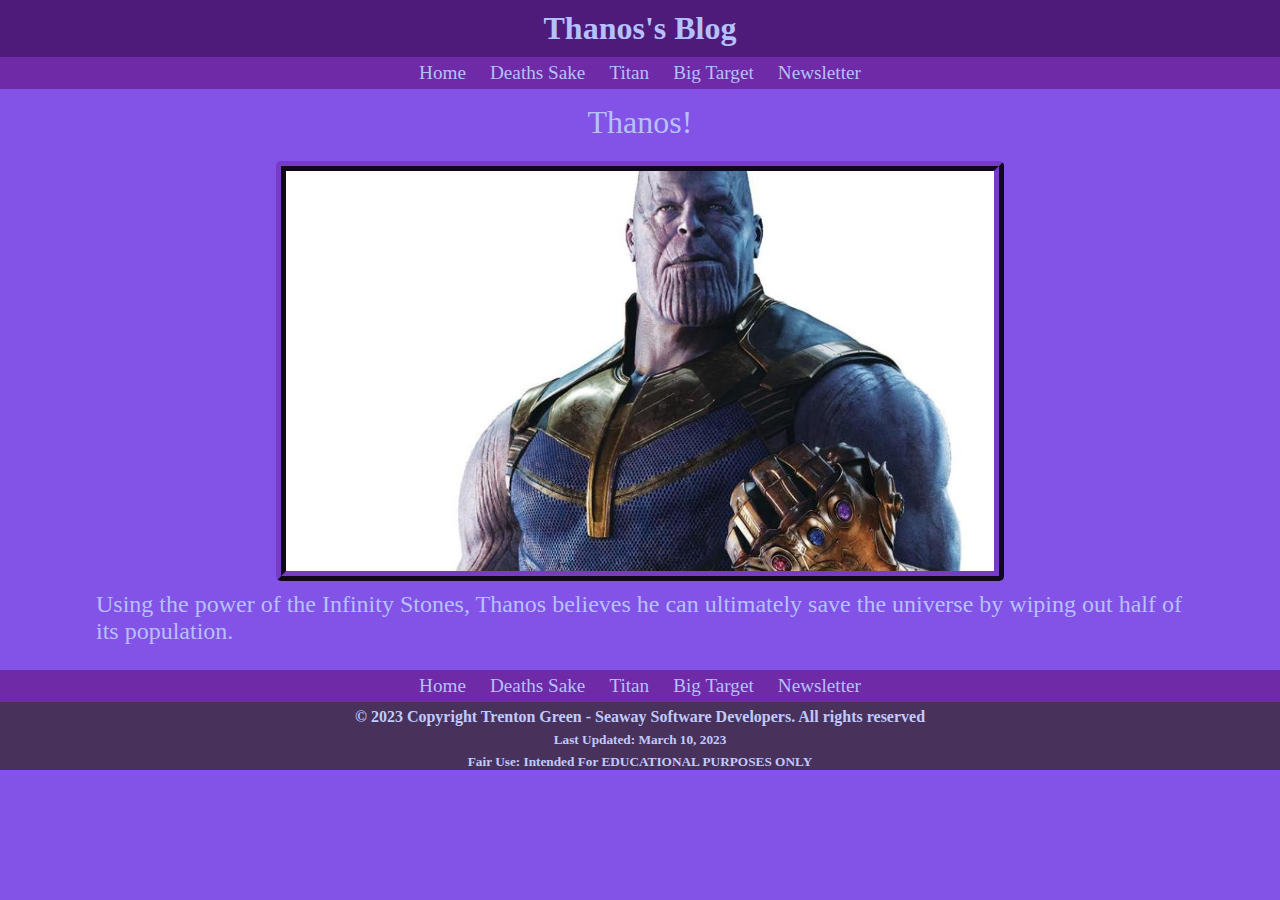
<file: index.html>
<!doctype html>
<html>
<head>
<meta charset="UTF-8">
<title>Untitled Document</title>
<link rel="stylesheet" href="css/styles.css">
</head>
<body>
	<header>
		<h1>Thanos's Blog</h1>
	<nav>
		<ul>
			<li><a href="index.html">Home</a></li>
			<li><a href="deaths_sake.html">Deaths Sake</a></li>
			<li><a href="titan.html">Titan</a></li>
			<li><a href="big_target.html">Big Target</a></li>
			<li><a href="newsletter.html">Newsletter</a></li>
		</ul>
	</nav>
</header>
	<div id="tfloat">
	<p class="title">Thanos!</p>
		<img src="images/thanosHome.jpg" alt="picture of thanos with gauntlet" class="thome">
<p>Using the power of the Infinity Stones, Thanos believes he can ultimately save the universe by wiping out half of its population. </p>
	</div>
	<footer>
		<nav>
		<ul>
			<li><a href="index.html">Home</a></li>
			<li><a href="deaths_sake.html">Deaths Sake</a></li>
			<li><a href="titan.html">Titan</a></li>
			<li><a href="big_target.html">Big Target</a></li>
			<li><a href="newsletter.html">Newsletter</a></li>

		</ul>
	</nav>
		
		<h4>&copy; 2023 Copyright Trenton Green - Seaway Software Developers. All rights reserved</h4>
		<h5>Last Updated: March 10, 2023</h5>
		<h5>Fair Use: Intended For EDUCATIONAL PURPOSES ONLY</h5>
	</footer>
</body>
</html>
</file>
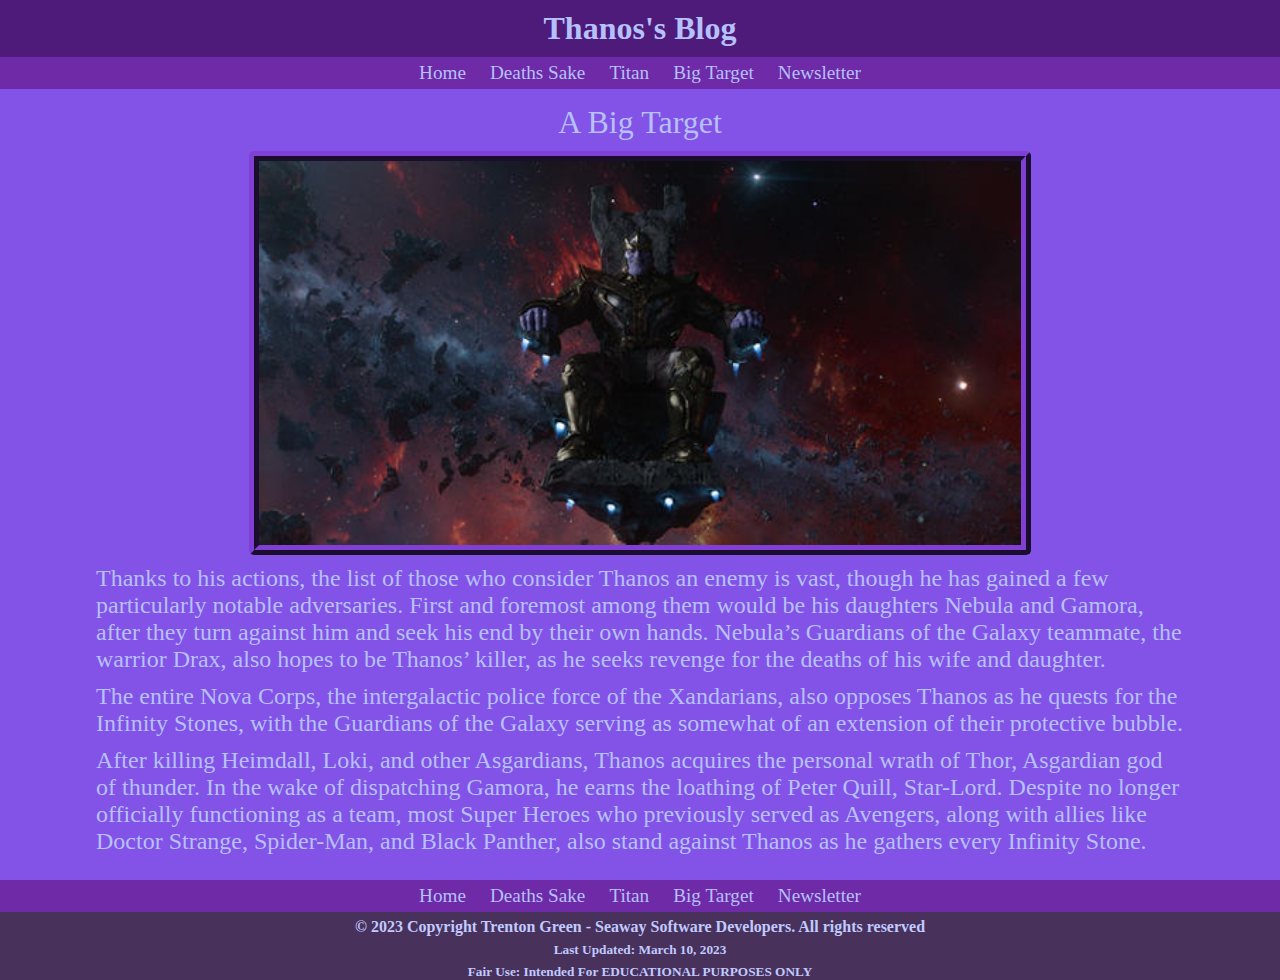
<file: big_target.html>
<!doctype html>
<html>
<head>
<meta charset="UTF-8">
<title>Untitled Document</title>
<link rel="stylesheet" href="css/styles.css">
</head>
<body>
	<header>
		<h1>Thanos's Blog</h1>
		<nav>
			<ul>
				<li><a href="index.html">Home</a></li>
				<li><a href="deaths_sake.html">Deaths Sake</a></li>
				<li><a href="titan.html">Titan</a></li>
				<li><a href="big_target.html">Big Target</a></li>
				<li><a href="newsletter.html">Newsletter</a></li>
	
			</ul>
		</nav>
</header>
	<div id="tfloat">
	<p class="title">A Big Target</p>
	<img src="images/bigTarget.jpg" alt="picture of thanos" class="tbig">
	<p>Thanks to his actions, the list of those who consider Thanos an enemy is vast, though he has gained a few particularly notable adversaries. First and foremost among them would be his daughters Nebula and Gamora, after they turn against him and seek his end by their own hands. Nebula’s Guardians of the Galaxy teammate, the warrior Drax, also hopes to be Thanos’ killer, as he seeks revenge for the deaths of his wife and daughter.</p>
	<p>The entire Nova Corps, the intergalactic police force of the Xandarians, also opposes Thanos as he quests for the Infinity Stones, with the Guardians of the Galaxy serving as somewhat of an extension of their protective bubble.</p>
	<p>After killing Heimdall, Loki, and other Asgardians, Thanos acquires the personal wrath of Thor, Asgardian god of thunder. In the wake of dispatching Gamora, he earns the loathing of Peter Quill, Star-Lord. Despite no longer officially functioning as a team, most Super Heroes who previously served as Avengers, along with allies like Doctor Strange, Spider-Man, and Black Panther, also stand against Thanos as he gathers every Infinity Stone.</p>
	</div>
	<footer>
		<nav>
		<ul>
			<li><a href="index.html">Home</a></li>
			<li><a href="deaths_sake.html">Deaths Sake</a></li>
			<li><a href="titan.html">Titan</a></li>
			<li><a href="big_target.html">Big Target</a></li>
			<li><a href="newsletter.html">Newsletter</a></li>

		</ul>
	</nav>
		
		<h4>&copy; 2023 Copyright Trenton Green - Seaway Software Developers. All rights reserved</h4>
		<h5>Last Updated: March 10, 2023</h5>
		<h5>Fair Use: Intended For EDUCATIONAL PURPOSES ONLY</h5>
	</footer>
</body>
</html>
</file>
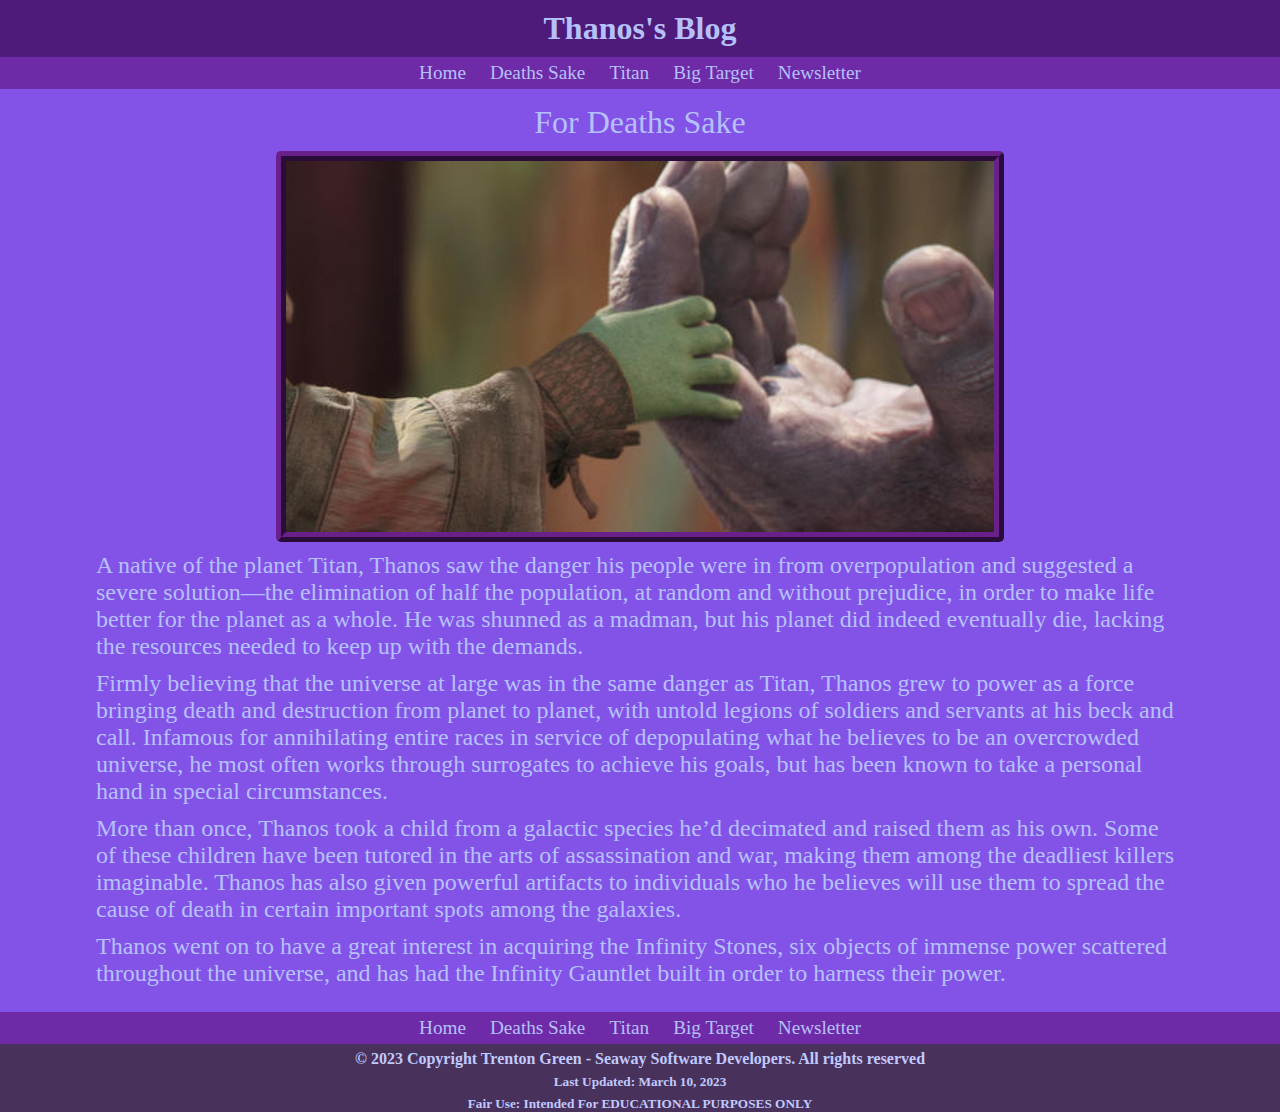
<file: deaths_sake.html>
<!doctype html>
<html>
<head>
<meta charset="UTF-8">
<title>Untitled Document</title>
<link rel="stylesheet" href="css/styles.css">
</head>
<body>
	<header>
		<h1>Thanos's Blog</h1>
	<nav>
		<ul>
			<li><a href="index.html">Home</a></li>
			<li><a href="deaths_sake.html">Deaths Sake</a></li>
			<li><a href="titan.html">Titan</a></li>
			<li><a href="big_target.html">Big Target</a></li>
			<li><a href="newsletter.html">Newsletter</a></li>
		</ul>
	</nav>
		
	
</header>
	<div id="tfloat">
	<p class="title">For Deaths Sake</p>
	<img src="images/deathsSake.jpg" alt="picture of thanos" class="tdeath">
	<p>A native of the planet Titan, Thanos saw the danger his people were in from overpopulation and suggested a severe solution—the elimination of half the population, at random and without prejudice, in order to make life better for the planet as a whole. He was shunned as a madman, but his planet did indeed eventually die, lacking the resources needed to keep up with the demands.</p>
	<p>Firmly believing that the universe at large was in the same danger as Titan, Thanos grew to power as a force bringing death and destruction from planet to planet, with untold legions of soldiers and servants at his beck and call. Infamous for annihilating entire races in service of depopulating what he believes to be an overcrowded universe, he most often works through surrogates to achieve his goals, but has been known to take a personal hand in special circumstances.</p>
	<p>More than once, Thanos took a child from a galactic species he’d decimated and raised them as his own. Some of these children have been tutored in the arts of assassination and war, making them among the deadliest killers imaginable. Thanos has also given powerful artifacts to individuals who he believes will use them to spread the cause of death in certain important spots among the galaxies.</p>
		<p>Thanos went on to have a great interest in acquiring the Infinity Stones, six objects of immense power scattered throughout the universe, and has had the Infinity Gauntlet built in order to harness their power.</p>

	</div>
	<footer>
		<nav>
			<ul>
				<li><a href="index.html">Home</a></li>
				<li><a href="deaths_sake.html">Deaths Sake</a></li>
				<li><a href="titan.html">Titan</a></li>
				<li><a href="big_target.html">Big Target</a></li>
				<li><a href="newsletter.html">Newsletter</a></li>
			</ul>
		</nav>
		
		<h4>&copy; 2023 Copyright Trenton Green - Seaway Software Developers. All rights reserved</h4>
		<h5>Last Updated: March 10, 2023</h5>
		<h5>Fair Use: Intended For EDUCATIONAL PURPOSES ONLY</h5>
	</footer>
</body>
</html>
</file>
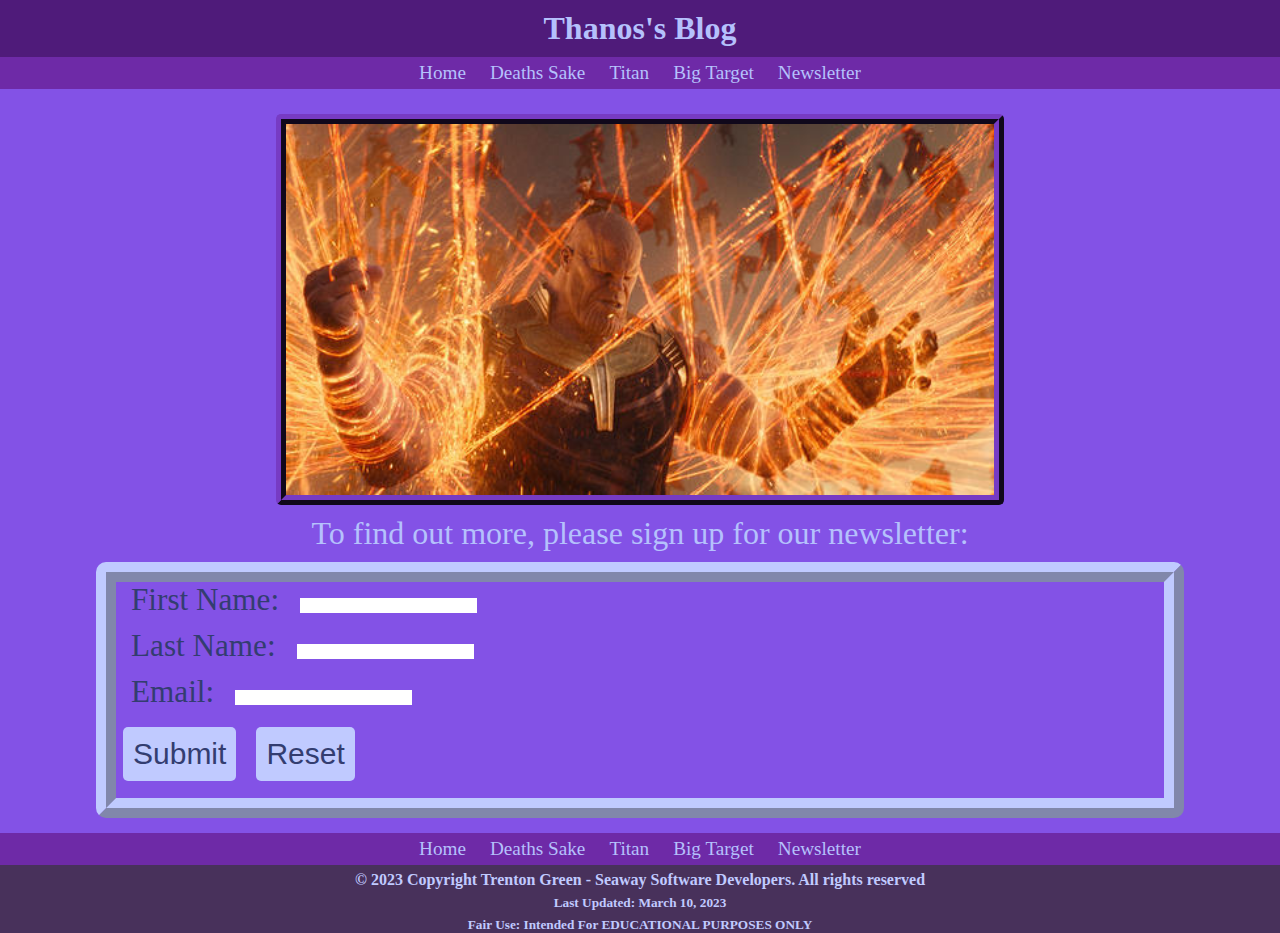
<file: newsletter.html>
<!doctype html>
<html>
<head>
<meta charset="UTF-8">
<title>Untitled Document</title>
<link rel="stylesheet" href="css/styles.css">
</head>
<body>
	<header>
		<h1>Thanos's Blog</h1>
		<nav>
			<ul>
				<li><a href="index.html">Home</a></li>
				<li><a href="deaths_sake.html">Deaths Sake</a></li>
				<li><a href="titan.html">Titan</a></li>
				<li><a href="big_target.html">Big Target</a></li>
				<li><a href="newsletter.html">Newsletter</a></li>
			</ul>
		</nav>
		
	
</header>
	<div id="tfloat">
		<img src="images/newsletter.jpg" alt="picture of thanos loosing" class="thome">
	<p class="title">To find out more, please sign up for our newsletter:</p>
		<form>
		<fieldset>
						
			<p><label for="fName" >First Name:</label>
			<input type="text" name="fName" id="fName" required></p>
						
			<p><label for="lName" >Last Name:</label>
			<input type="text" name="lName" id="lName" required></p>
						
			<p><label for="email" >Email:</label>
			<input type="email" name="email" id="email" required></p>
			</fieldset>
			
			<p><input type="submit" id="submit" value="Submit" class="submit">
			
			<input type="reset" id="reset" value="Reset" class="Reset"></p>
		</form>
	</div>
	<footer>
		<nav>
			<ul>
				<li><a href="index.html">Home</a></li>
				<li><a href="deaths_sake.html">Deaths Sake</a></li>
				<li><a href="titan.html">Titan</a></li>
				<li><a href="big_target.html">Big Target</a></li>
				<li><a href="newsletter.html">Newsletter</a></li>
			</ul>
		</nav>
		
		<h4>&copy; 2023 Copyright Trenton Green - Seaway Software Developers. All rights reserved</h4>
		<h5>Last Updated: March 10, 2023</h5>
		<h5>Fair Use: Intended For EDUCATIONAL PURPOSES ONLY</h5>
	</footer>
</body>
</html>
</file>
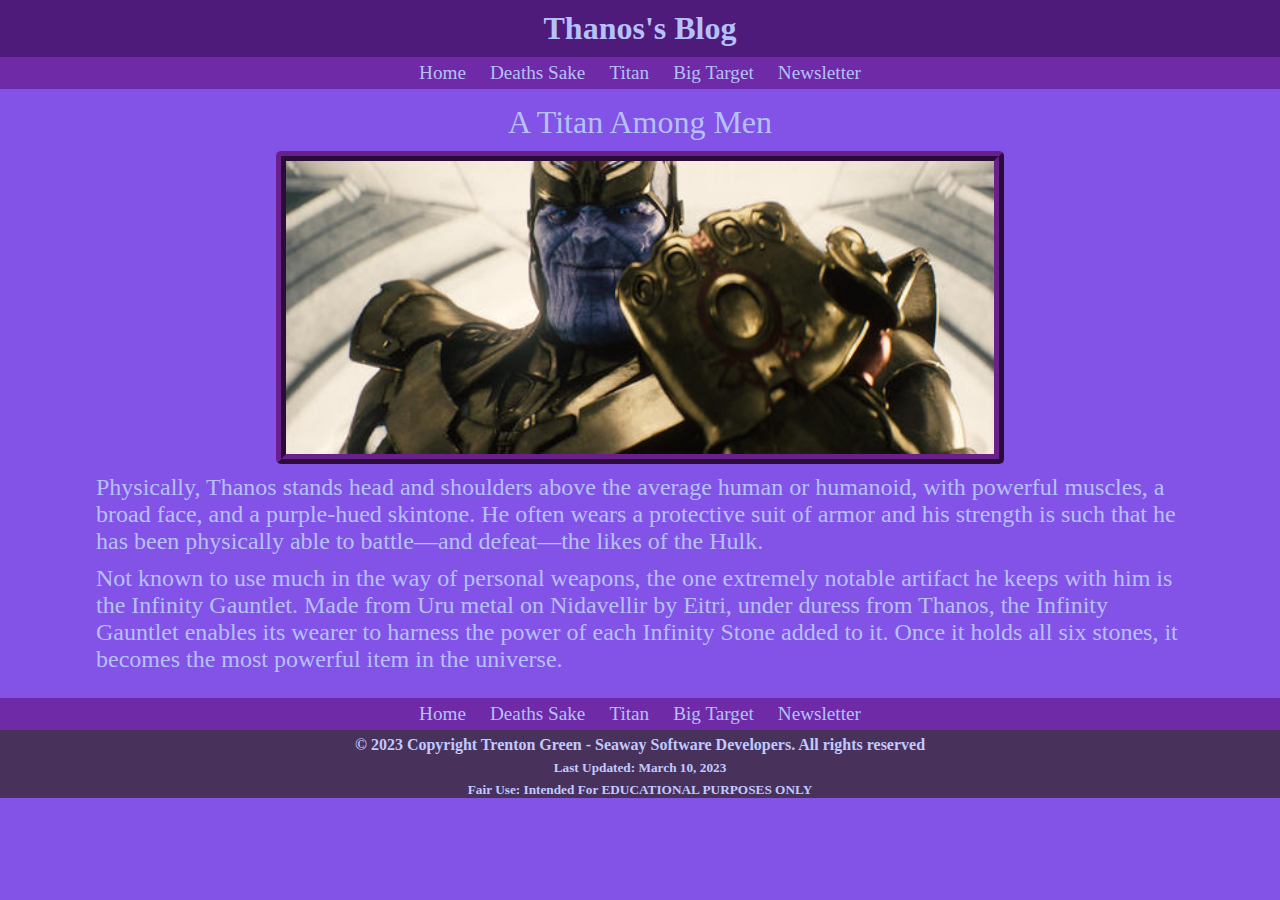
<file: titan.html>
<!doctype html>
<html>
<head>
<meta charset="UTF-8">
<title>Untitled Document</title>
<link rel="stylesheet" href="css/styles.css">
</head>
<body>
	<header>
		<h1>Thanos's Blog</h1>
		<nav>
			<ul>
				<li><a href="index.html">Home</a></li>
				<li><a href="deaths_sake.html">Deaths Sake</a></li>
				<li><a href="titan.html">Titan</a></li>
				<li><a href="big_target.html">Big Target</a></li>
				<li><a href="newsletter.html">Newsletter</a></li>
			</ul>
		</nav>
		
	
</header>
	<div id="tfloat">
	<p class="title">A Titan Among Men</p>
	<img src="images/titanAmongMen.jpg" alt="sinister looking picture of thanos" class="ttitan">
	<p>Physically, Thanos stands head and shoulders above the average human or humanoid, with powerful muscles, a broad face, and a purple-hued skintone. He often wears a protective suit of armor and his strength is such that he has been physically able to battle—and defeat—the likes of the Hulk.</p>
	<p>Not known to use much in the way of personal weapons, the one extremely notable artifact he keeps with him is the Infinity Gauntlet. Made from Uru metal on Nidavellir by Eitri, under duress from Thanos, the Infinity Gauntlet enables its wearer to harness the power of each Infinity Stone added to it. Once it holds all six stones, it becomes the most powerful item in the universe.</p>
	</div>
	<footer>
		<nav>
			<ul>
				<li><a href="index.html">Home</a></li>
				<li><a href="deaths_sake.html">Deaths Sake</a></li>
				<li><a href="titan.html">Titan</a></li>
				<li><a href="big_target.html">Big Target</a></li>
				<li><a href="newsletter.html">Newsletter</a></li>
			</ul>
		</nav>
		
		<h4>&copy; 2023 Copyright Trenton Green - Seaway Software Developers. All rights reserved</h4>
		<h5>Last Updated: March 10, 2023</h5>
		<h5>Fair Use: Intended For EDUCATIONAL PURPOSES ONLY</h5>
	</footer>
</body>
</html>
</file>
<file: css/styles.css>
/* CSS Document */

*{
	margin: 0;
	padding: 0;
	border: 0;

}

body{
	background-color: #8352e6;
}

div img{
}

#tfloat{
	width: 85%;
	padding-top: 15px;
	padding-bottom: 15px;
	min-height: 320px;
	margin: 0 auto;
}

.thome{
	border: 10px  ridge #442270;
	border-radius: 5px;
	width: 65%;
	margin-bottom: 10px;
	margin-top: 10px;
	display: block;
	margin-right: auto;
	margin-left: auto;
}

.tdeath{
	border: 10px  ridge #69208b;
	border-radius: 5px;
	width: 65%;
	margin-bottom: 10px;
	display: block;
	margin-right: auto;
	margin-left: auto;
}

.ttitan{
	border: 10px  ridge #69208b;
	border-radius: 5px;
	width: 65%;
	margin-bottom: 10px;
	display: block;
	margin-right: auto;
	margin-left: auto;
}

.tbig{
	border: 10px  ridge #4e2781;
	border-radius: 5px;
	width: 70%;
	margin-bottom: 10px;
	display: block;
	margin-right: auto;
	margin-left: auto;
}

#reset{
	margin-top: 5px;
	padding: 10px;
	border-radius: 5px;
	background-color: #C0CAFF;
	color: #333D70;
	font-size: 1.25em;
	margin: 7px;
}

#submit{
	margin-top: 5px;
	padding: 10px;
	border-radius: 5px;
	background-color: #C0CAFF;
	color: #333D70;
	font-size: 1.25em;
	margin: 7px;
}

blockquote{
	
}

.title{
	font-size: 2em;
	color: #b5c1fc;
	text-align: center;
}

form{
	border: 20px  ridge #C0CAFF;
	border-radius: 10px;
}

form label{
	font-size: 1.3em;
	color: #333D70;
	padding: 15px;
}

div p{
	font-size: 1.5em;
	color: #b5c1fc;
	padding-bottom: 10px;
}



header{
	text-align: center;
	background-color: #4f1b7a;
}

.nav a:hover{
	font-size: 1.1em;
}

.nav a:hover{
	font-size: 1.3em;
}

nav{
	width: 100%;
	text-align: center;
	background-color: #6e2aa7;
}

nav ul li{
	display: inline-block;
	margin: 5px 10px;
	font-size: 1.2em;
}

.nav ul li{
	display: inline-block;
	margin: 5px 10px;
	font-size: 1em;
}

nav a{
	text-decoration: none;
	color: #b5c1fc;
}

h1{
	padding-bottom: 10px;
	padding-top: 10px;
	color: #b5c1fc;
}

h2{
	
}

footer{
	text-align: center;
	background-color: #48315B;
	color: #C0CAFF;
}

footer h4,h5{
	padding-top: 6px;
}

table{
	
}
</file>
